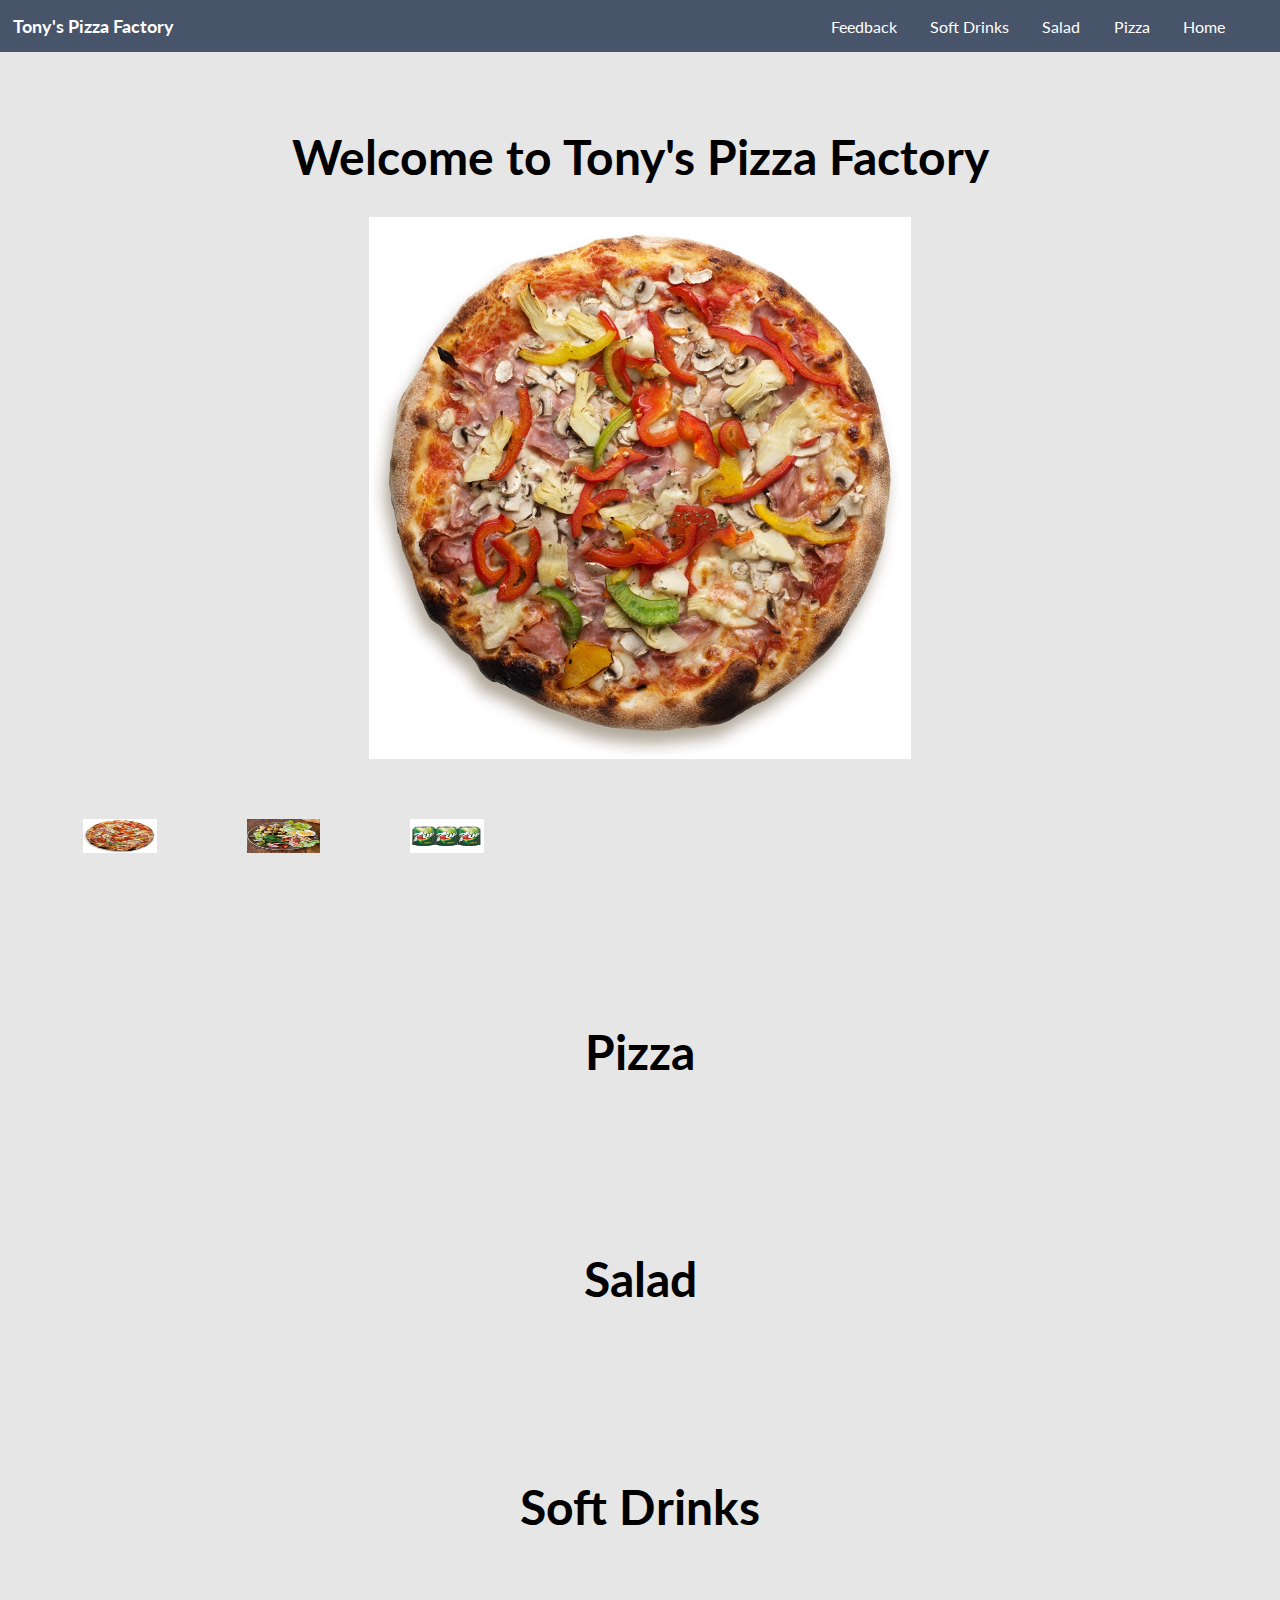
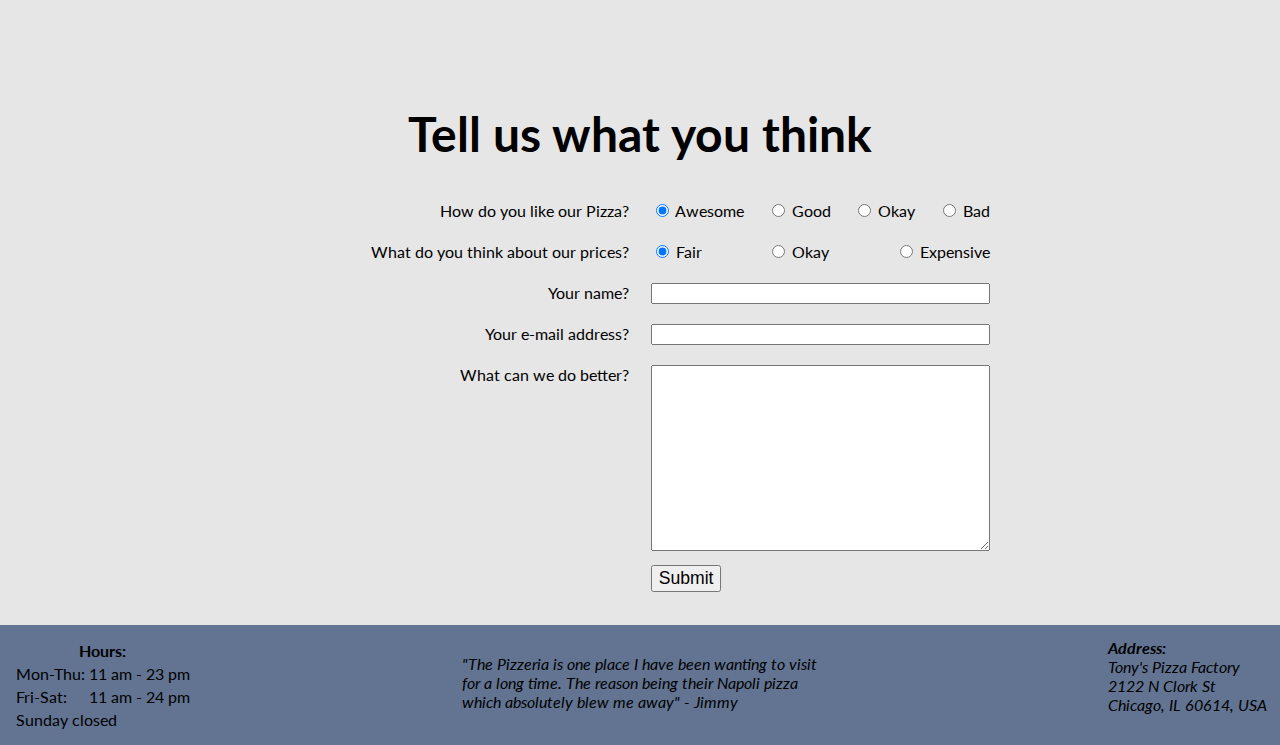
<file: Projektarbeit/index.html>
<!DOCTYPE html>
<html lang="en">
<head>
    <meta charset="UTF-8">
    <title>Tony's Pizza Factory</title>
    <link href="styles.css" rel="stylesheet">
    <link href="https://fonts.googleapis.com/css?family=Lato" rel="stylesheet">
    <link rel="stylesheet" href="https://cdnjs.cloudflare.com/ajax/libs/font-awesome/4.7.0/css/font-awesome.min.css">
</head>

<body>
    <header>
        <b class="title" id="title">Tony's Pizza Factory</b>

        <nav class="links" id="linksId">
            <a href="#" class="title_links">Home</a>
            <a href="#pizzaSection" class="title_links">Pizza</a>
            <a href="#saladSection" class="title_links">Salad</a>
            <a href="#softDrinkSection" class="title_links">Soft Drinks</a>
            <a href="#feedbackSection" class="title_links">Feedback</a>
            <a href="javascript:void(0);" class="icon" onclick="myFunction()">
                <i class="fa fa-bars"></i>
            </a>
        </nav>
    </header>

    <section>
        <h1>Welcome to Tony's Pizza Factory</h1>
            <img class="factoryImg" src="img/pizza.jpg" height="200" width="200" alt="pizza image">

        <div class="imgLinks_index">
            <a href="#pizzaSection"><img src="img/pizza.jpg" height="75" width="75" alt="pizza image"></a>
            <a href="#saladSection"><img src="img/salad.jpg" height="75" width="75" alt="pizza image"></a>
            <a href="#softDrinkSection"><img src="img/softDrinks.jpg" height="75" width="75" alt="pizza image"></a>
        </div>
    </section>

    <section id="pizzaSection">
        <h1>Pizza</h1>
        <div class="grid" id="pizzaGrid">
        </div>
    </section>

    <section id="saladSection">
        <h1>Salad</h1>
        <div class="grid" id="saladGrid">
        </div>
    </section>

    <section id="softDrinkSection">
        <h1>Soft Drinks</h1>
        <div class="grid" id="softdrinkGrid">
        </div>
    </section>

    <section id="feedbackSection">
        <h1>Tell us what you think</h1>
        <form id="submitForm" class="feedbackGrid" onsubmit="return sendFeedback(this)">
            <div class="feedbackColumn">
                <div class="feedbackText">How do you like our Pizza?</div>
                <div class="feedbackText">What do you think about our prices?</div>
                <div class="feedbackText">Your name?</div>
                <div class="feedbackText">Your e-mail address?</div>
                <div class="feedbackText">What can we do better?</div>
            </div>
            <div class="feedbackColumn">
                <div class="feedbackInput">
                    <div><input value="awesome" type="radio" name="pizzaRating" checked> Awesome</div>
                    <div><input value="good" type="radio" name="pizzaRating"> Good</div>
                    <div><input value="okay" type="radio" name="pizzaRating"> Okay</div>
                    <div><input value="poor" type="radio" name="pizzaRating"> Bad</div>
                </div>
                <div class="feedbackInput">
                    <div><input value="fair" type="radio" name="pizzaPrice" checked> Fair</div>
                    <div><input value="okay" type="radio" name="pizzaPrice"> Okay</div>
                    <div><input value="expensive" type="radio" name="pizzaPrice"> Expensive</div>
                </div>
                <div class="feedbackInput">
                    <input type="text" class="text" required>
                </div>
                <div class="feedbackInput">
                    <input type="email" class="text" id="email" required>
                </div>
                <div class="feedbackInput">
                    <textarea class="text" id="feedbackField" minlength="50" required></textarea>
                </div>
                <div class="feedbackInput">
                    <input id="submitButton" type="submit">
                </div>
            </div>
        </form>
    </section>

    <footer>
        <table>
            <tr>
                <th colspan="2" class="hours_title">Hours:</th>
            </tr>
            <tr>
                <td>Mon-Thu: </td>
                <td>11 am - 23 pm</td>
            </tr>
            <tr>
                <td>Fri-Sat: </td>
                <td>11 am - 24 pm</td>
            </tr>
            <tr>
                <td colspan="2">Sunday closed</td>
            </tr>
        </table>
        <blockquote>
            <cite>
                "The Pizzeria is one place I have been wanting to visit for a long time.
                The reason being their Napoli pizza which absolutely blew me away" - Jimmy
            </cite>
        </blockquote>
        <address>
            <b>Address:</b><br>
            Tony's Pizza Factory<br>
            2122 N Clork St<br>
            Chicago, IL 60614, USA
        </address>
    </footer>


    <script src="scripts/restScript.js"></script>

    <script>
        /* Toggle between adding and removing the "responsive" class to topnav when the user clicks on the icon */
        function myFunction() {
            var x = document.getElementById("linksId");
            if (x.className === "links") {
                x.className += " responsive";
            } else {
                x.className = "links";
            }

            let title = document.getElementById("title");
            if (title.className === "TITLE"){
                title.className += " responsive";
            } else {
                title.className = "TITLE";
            }
        }
    </script>
</body>
</html>
</file>
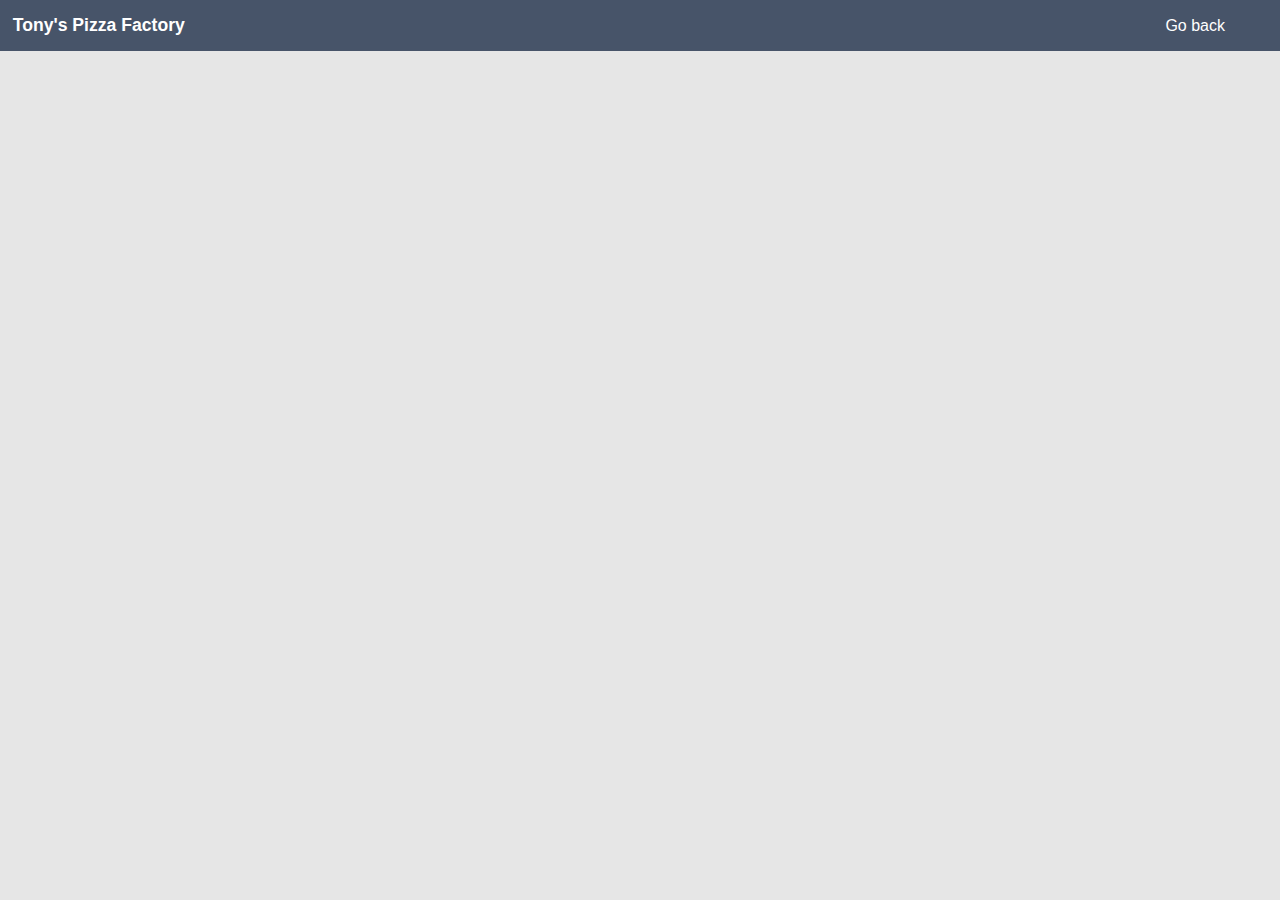
<file: Projektarbeit/feedback.html>
<!DOCTYPE html>
<html lang="en">
<head>
    <meta charset="UTF-8">
    <link href="styles.css" rel="stylesheet">
    <title>Feedback</title>

</head>
<body>

<script src="https://canvasjs.com/assets/script/canvasjs.min.js"></script>
<header>
    <b class="title" id="title">Tony's Pizza Factory</b>

    <nav class="links" id="linksId">
        <a href="index.html" class="title_links">Go back</a>
    </nav>
</header>
<section>

    <h2 id="feedbackCountTitle" style="text-align: center"></h2>
    <div id="pizzaChartContainer" class="chartContainer" style="height: 300px; width: 100%;"></div>
    <div id="priceChartContainer" class="chartContainer" style="height: 300px; width: 100%;"></div>


    <script src="scripts/feedbackScript.js"></script>
</section>
</body>
</html>
</file>
<file: Projektarbeit/styles.css>
header, footer {
    font-family: 'Lato', sans-serif;
    padding: 1% 1% 1% 1%;
}

header {
    position: fixed;
    top: 0;
    margin-top: 0;
    width: 100%;
    padding: 0;
    display: flex;
    justify-content: space-between;
    background-color: #475469;
    color: #ffffff;
    z-index: 10000;
}

body {
    font-family: 'Lato', sans-serif;
    margin: 0;
    padding: 0;
    background-color: #e6e6e6;
}

a {
    color: inherit;
    text-decoration: none;
}

.links {
    width: 65%;
    margin-right: 3%;
}

.links a {
    display: block;
    float: right;
    text-align: center;
    padding: 2%;
}

.links a:hover{
    color: #000000;
    background-color: #e6e6e6;
}

.title{
    margin-top: auto;
    margin-bottom: auto;
    margin-left: 1%;
    font-size: 1.1em;
}

h1 {
    font-size: 3em;
    text-align: center;
}

section {
    margin-top: 10%;
    margin-left: 3%;
    margin-right: 3%;
}

.imgLinks_index {
    display: inline-grid;
    grid-template-columns: repeat(3, 1fr);
    margin-left: 0%;
    margin-top: 5%;
}

.imgLinks_index a{
    text-align: center;
}

section img {
    width: 45%;
    height: 45%;
}

.factoryImg {
    display: block;
    margin-left: auto;
    margin-right: auto;
}

.feedback {
    display: flex;
    justify-content: center;
}

.description {
    width: 50%;
    text-align: right;
    vertical-align: text-top;
}

.text {
    width: 100%;
    height: 100%;
}

.longText {
    height: 10em;
}

.grid {
    display: flex;
    flex-direction: row;
    flex-wrap: wrap;
    justify-content: center;
    padding: 5px;
}

.gridElem {

    text-align: center;
    padding: 2%;
}

figure {
    margin: 0;
}


figcaption {
    text-align: center;
    font-size: 1.1em;
    width: 200px;
}

.gridElem img{
    width: 200px;
    height: 200px;
}


.price {
    display: flex;
    width: 100%;
    justify-content: flex-end;
    padding-top: 4px;
}

.priceBox{
    padding-top: 5%;
    display: flex;
    align-content: baseline;
}

.buyButton{
    background: none;
    border: none;
    padding: 0;
    height: 2em;
}

.gridElem .priceBox .buyImg{
    width: 2em;
    height: 2em;
}

.productDescription {
    display: block;
    font-size: 0.8em;
    font-style: italic;
}

#submitButton {
    font-size: 1.1em;
    text-align: center;
    height: min-content;
    width: min-content;
}

blockquote {
    width: 30%;
    padding: 0;
}

footer {
    margin-top: 2%;
    margin-bottom: 0px;
    display: flex;
    justify-content: space-between;
    background-color: #627491;
}

.links .icon{
    display: none;
}

.feedbackSelections {
    display: grid;
    grid-template-columns: repeat(2,4fr);
}

.feedbackGrid{
    display: grid;
    grid-template-columns: 1fr 1fr;

    margin-right: 20%;
    margin-left: 20%;
}

.feedbackColumn{
    display: grid;
    grid-template-rows: repeat(4,1fr) 200px 1fr;
    margin-left: 1%;
    margin-right: 1%;
}

.feedbackText {
    text-align: right;
    margin: 2%;
}

.feedbackInput{
    margin: 2%;
    display: flex;
    justify-content: space-between;
}

.text {
    height: min-content;
}

#feedbackField {
    vertical-align: top;
    height: auto;
}

.ratingElem {
    display: flex;
    justify-content: space-between;
}

.chartContainer {
    margin-bottom: 5em;
}

/* When the screen is less than 600 pixels wide, hide all links, except for the first one ("Home"). Show the link that contains should open and close the topnav (.icon) */
@media screen and (max-width: 600px) {
    .links a:not(:first-child) {display: none;}
    .links a.icon {
        float: right;
        display: block;
    }

    .links {
        width: 40%;
    }

    .imgLinks_index {
        grid-template-columns: repeat(1, 3fr);
        margin-left: 0%;
        margin-top: 5%;
    }

    h1 {
        margin-top: 10%;
        font-size: 2em;
    }

    .feedbackGrid {
        margin: 0;
    }

    .feedbackInput {
        display: grid;
        grid-template-columns: 1fr;
    }

    blockquote {
        margin: 0;
        padding: 2%;
        width: 100%;
    }

    address {
        margin-top: 3%;
        margin-bottom: 3%;
        padding-left: 2%;
    }

    footer {
        flex-direction: column;
        align-content: center;
    }

}

/* The "responsive" class is added to the topnav with JavaScript when the user clicks on the icon. This class makes the topnav look good on small screens (display the links vertically instead of horizontally) */
@media screen and (max-width: 600px) {
    .links.responsive {position: relative;}
    .links.responsive a.icon {
        position: absolute;
        right: 0;
        top: 0;
    }
    .links.responsive a {
        float: none;
        display: block;
        text-align: left;
    }

    .title.responsive {
        display: none;
    }

    .links.responsive {
        width: 100%;
        margin-right: 0;
    }

}
</file>
